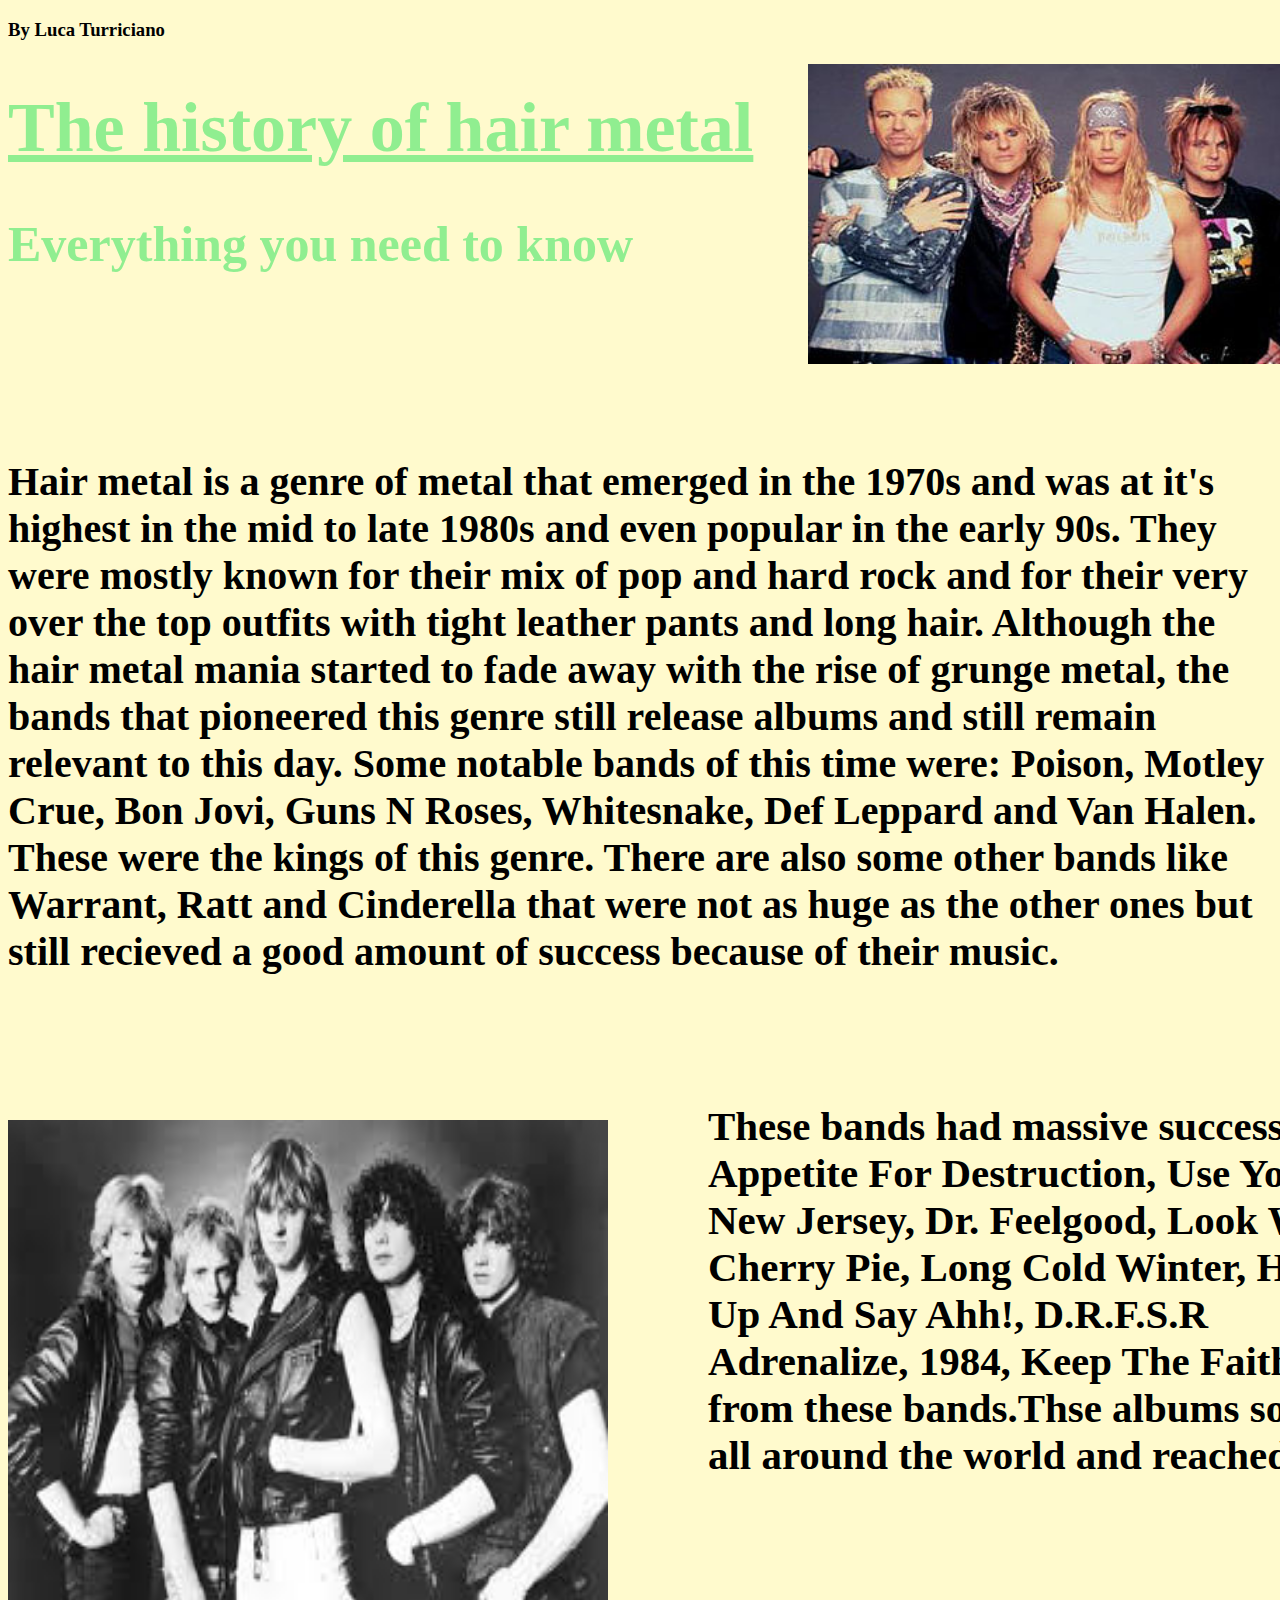
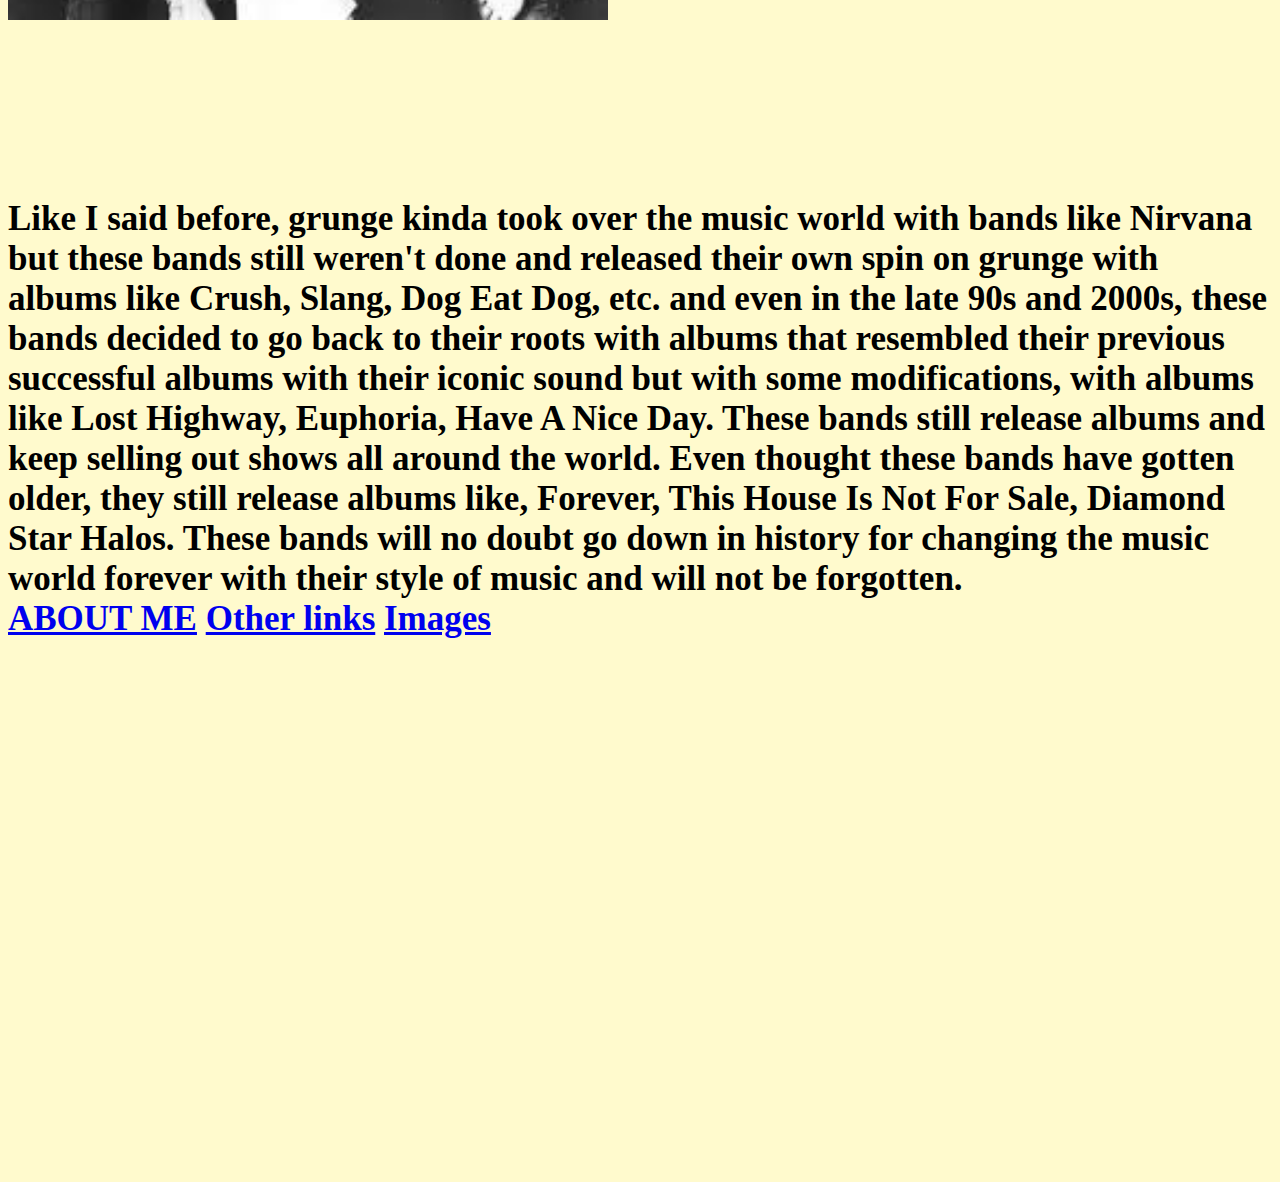
<file: index.html>
<!DOCTYPE html>
<head>
    <title><h3>The history of hair metal</h3></title>
    <link rel="stylesheet" href="styles.css">
</head>
<body>
<h3 class="three">By Luca Turriciano</h3>
<h1 class="one"><u>The history of hair metal</u></h1>
<h2 class="two">Everything you need to know</h2>
<img src="poison 3.jpg" id="picture1">
</body>

<h3 class="titus"> Hair metal is a genre of metal that emerged in the 1970s and was at it's highest in the mid to late 1980s and even popular in the early 90s. They were mostly known for their mix of pop and hard rock and for their very over the top outfits with tight leather pants and long hair. Although the hair metal mania started to fade away with the rise of grunge metal, the bands that pioneered this genre still release albums and still remain relevant to this day. Some notable bands of this time were: Poison, Motley Crue, Bon Jovi, Guns N Roses, Whitesnake, Def Leppard and Van Halen. These were the kings of this genre. There are also some other bands like Warrant, Ratt and Cinderella that were not as huge as the other ones but still recieved a good amount of success because of their music.
</h3>
<div class="pee">
<h3><br>These bands had massive success with their classic ablums like
<br>Appetite For Destruction, Use Your Illusion 1/2, Slippery When Wet
<br>New Jersey, Dr. Feelgood, Look What The Cat Dragged In, Pyromania,
<br>Cherry Pie, Long Cold Winter, Hysteria, Whitesnake, Slide It In, Open Up And Say Ahh!, D.R.F.S.R
<br>Adrenalize, 1984, Keep The Faith. These are only some of the albums from these bands.Thse albums sold millions of copies
<br>all around the world and reached fame some people could only imagine.


</h3>
</div>
<img src="def leppard 2.jpg" id="picture2">

<h3 class="fart"><br>Like I said before, grunge kinda took over the music world with bands like Nirvana but these bands still weren't done and released their own spin on grunge with albums like Crush, Slang, Dog Eat Dog, etc. and even in the late 90s and 2000s, these bands decided to go back to their roots with albums that resembled their previous successful albums with their iconic sound but with some modifications, with albums like Lost Highway, Euphoria, Have A Nice Day. These bands still release albums and keep selling out shows all around the world. Even thought these bands have gotten older, they still release albums like, Forever, This House Is Not For Sale, Diamond Star Halos. These bands will no doubt go down in history for changing the music world forever with their style of music and will not be forgotten. 

    <br>
<a href="about.html" target="_blank">ABOUT ME</a>
<a href="links.html" target="_blank">Other links</a>
<a href="images.html" target="_blank">Images</a>
</file>
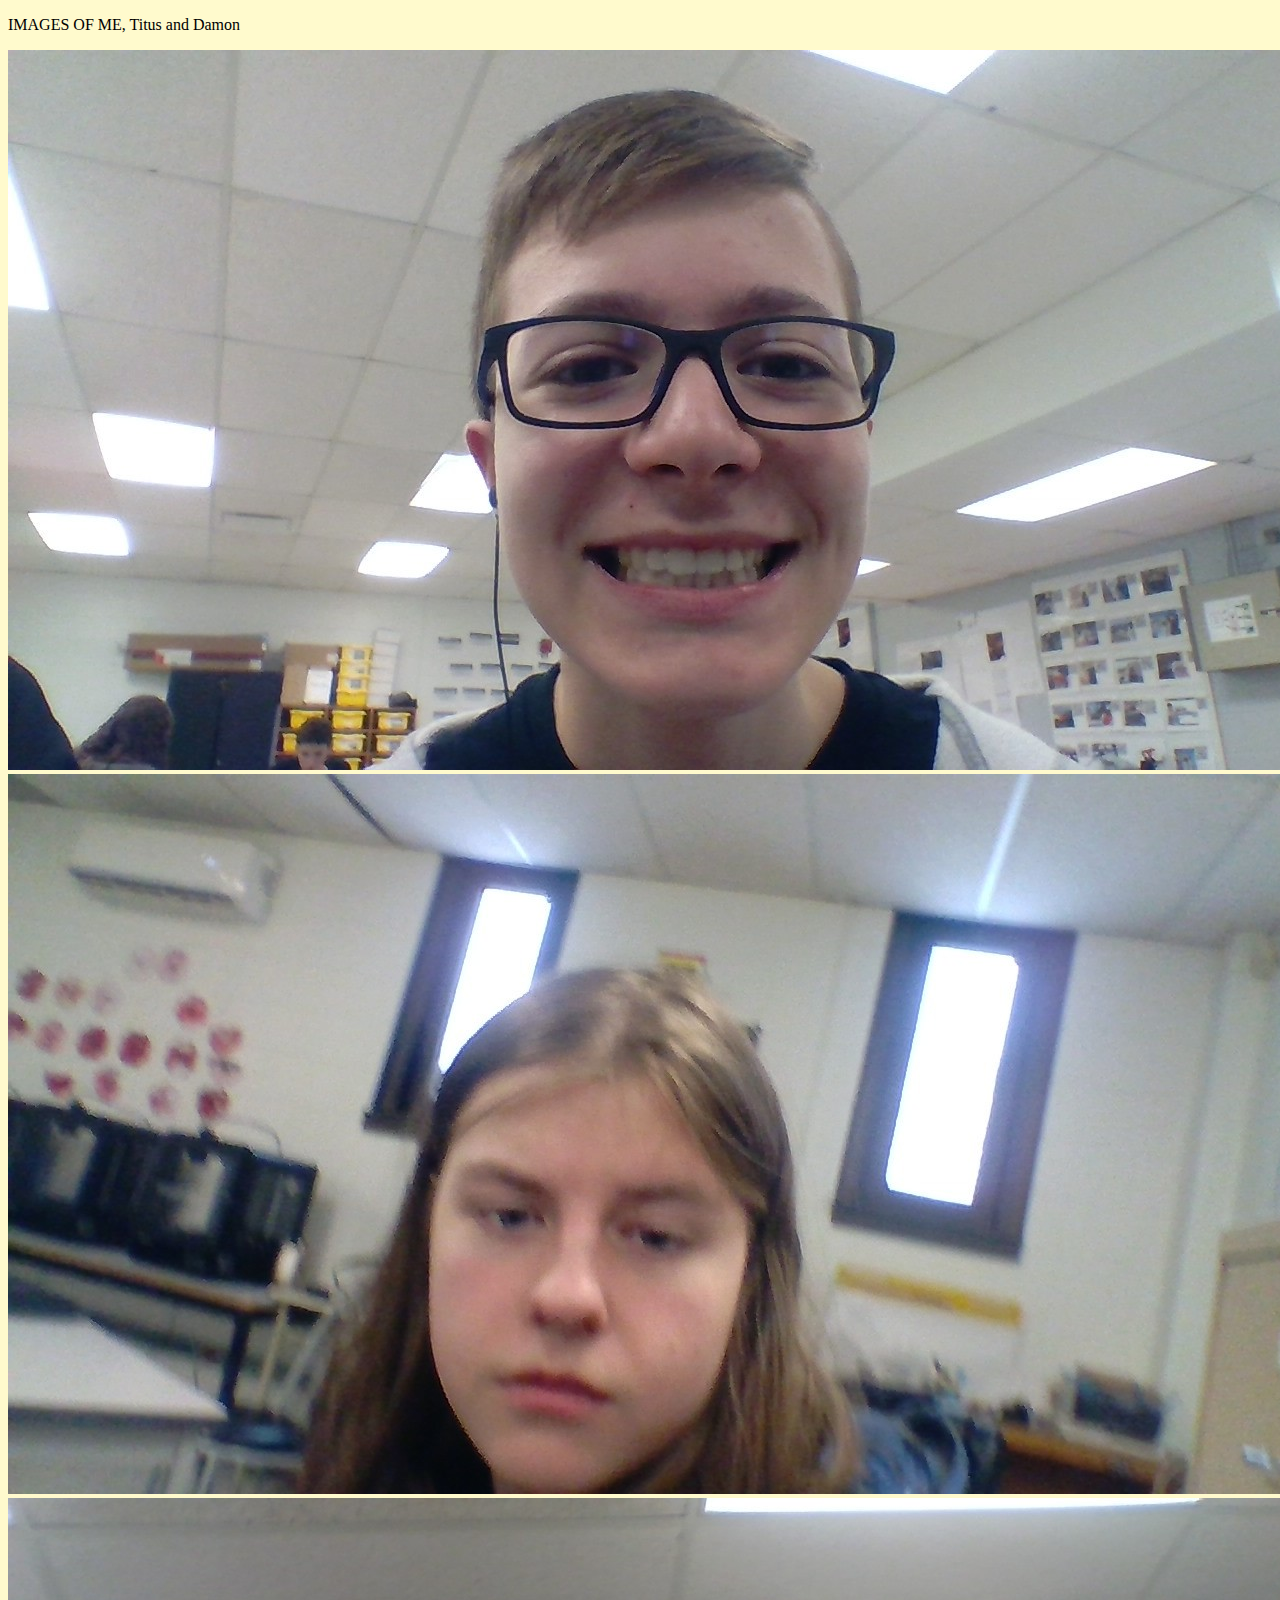
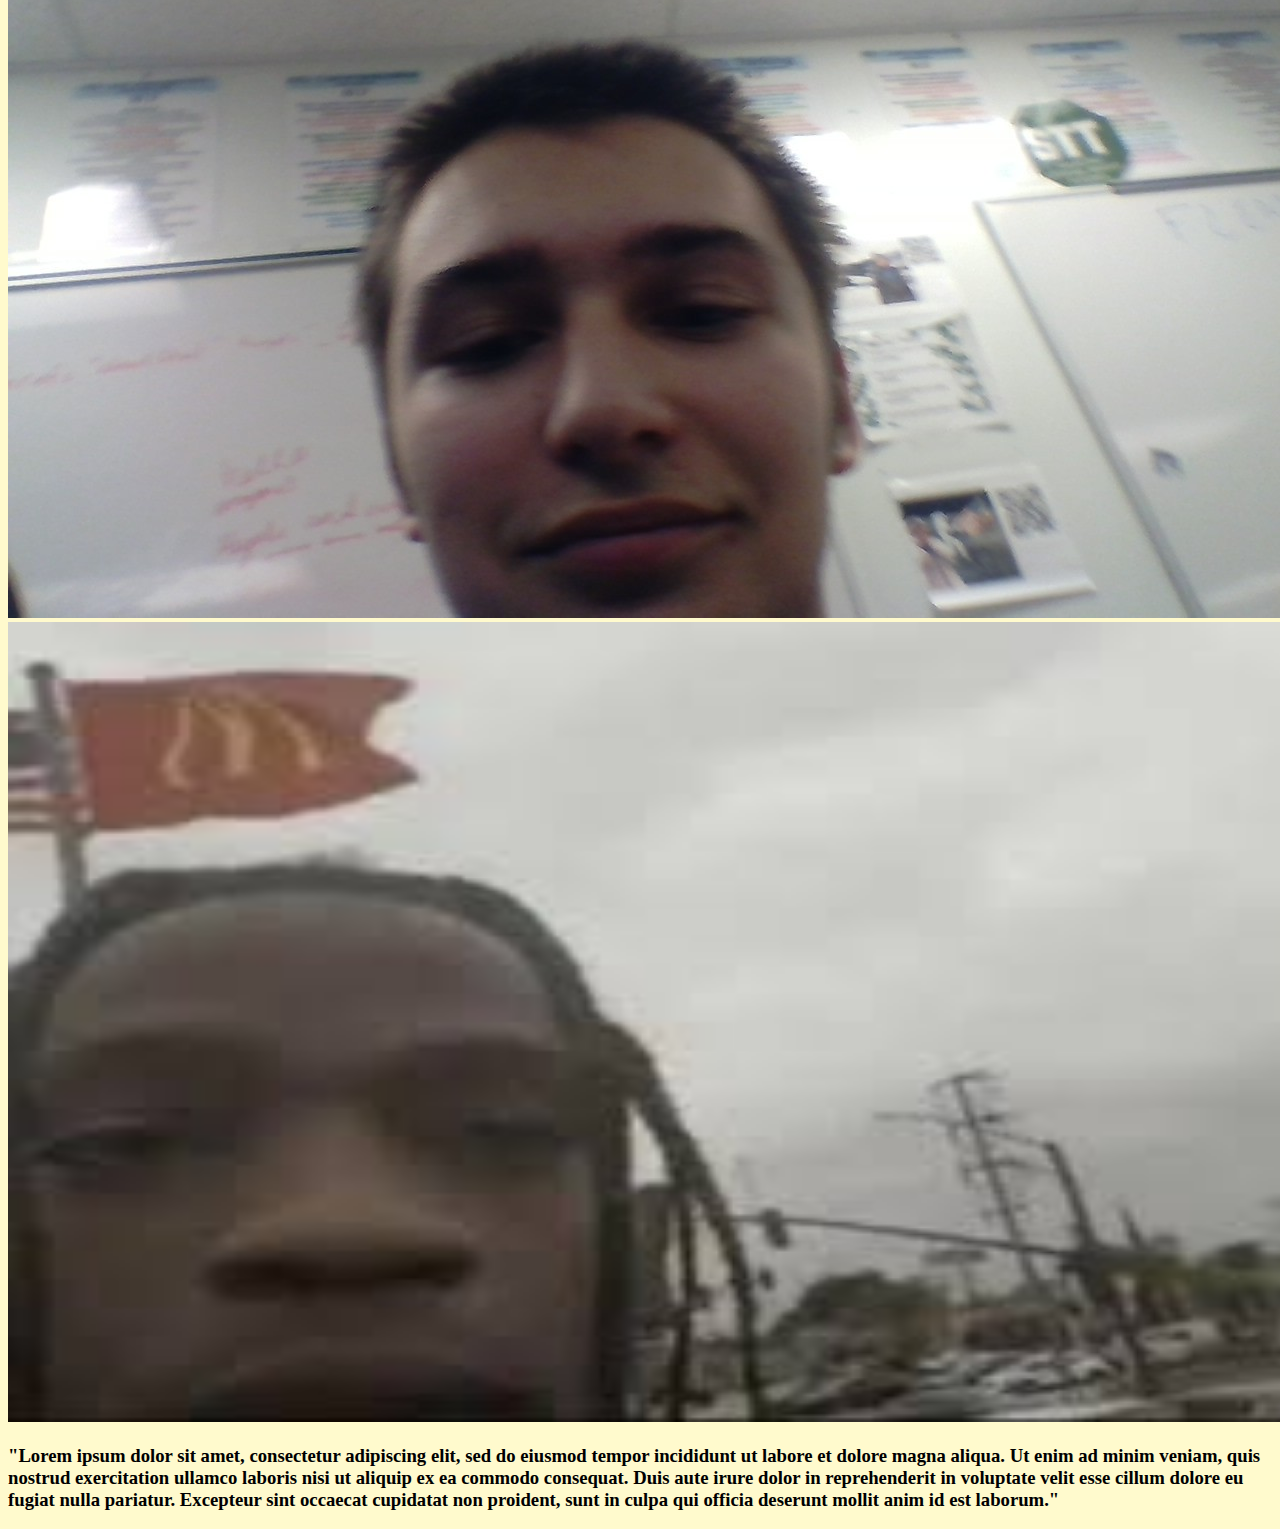
<file: about.html>
<!DOCTYPE html>
<html>
    <head>
        <title>About Us</title>
        <link rel="stylesheet" href="styles.css">
    </head>
    <body>
        <p>IMAGES OF ME, Titus and Damon</p>
        <img src="WIN_20241120_14_15_03_Pro.jpg" id="picture4">
        <img src="WIN_20250108_11_27_44_Pro.jpg" id="picture5">
        <img src="WIN_20250108_11_27_52_Pro.jpg" id="picture6">
        <img src="download.jpg" id="picture7">
        <h3>"Lorem ipsum dolor sit amet, consectetur adipiscing elit, sed do eiusmod tempor incididunt ut labore et dolore magna aliqua. Ut enim ad minim veniam, quis nostrud exercitation ullamco laboris nisi ut aliquip ex ea commodo consequat. Duis aute irure dolor in reprehenderit in voluptate velit esse cillum dolore eu fugiat nulla pariatur. Excepteur sint occaecat cupidatat non proident, sunt in culpa qui officia deserunt mollit anim id est laborum."

        </h3>
    </body>
</html>
</file>
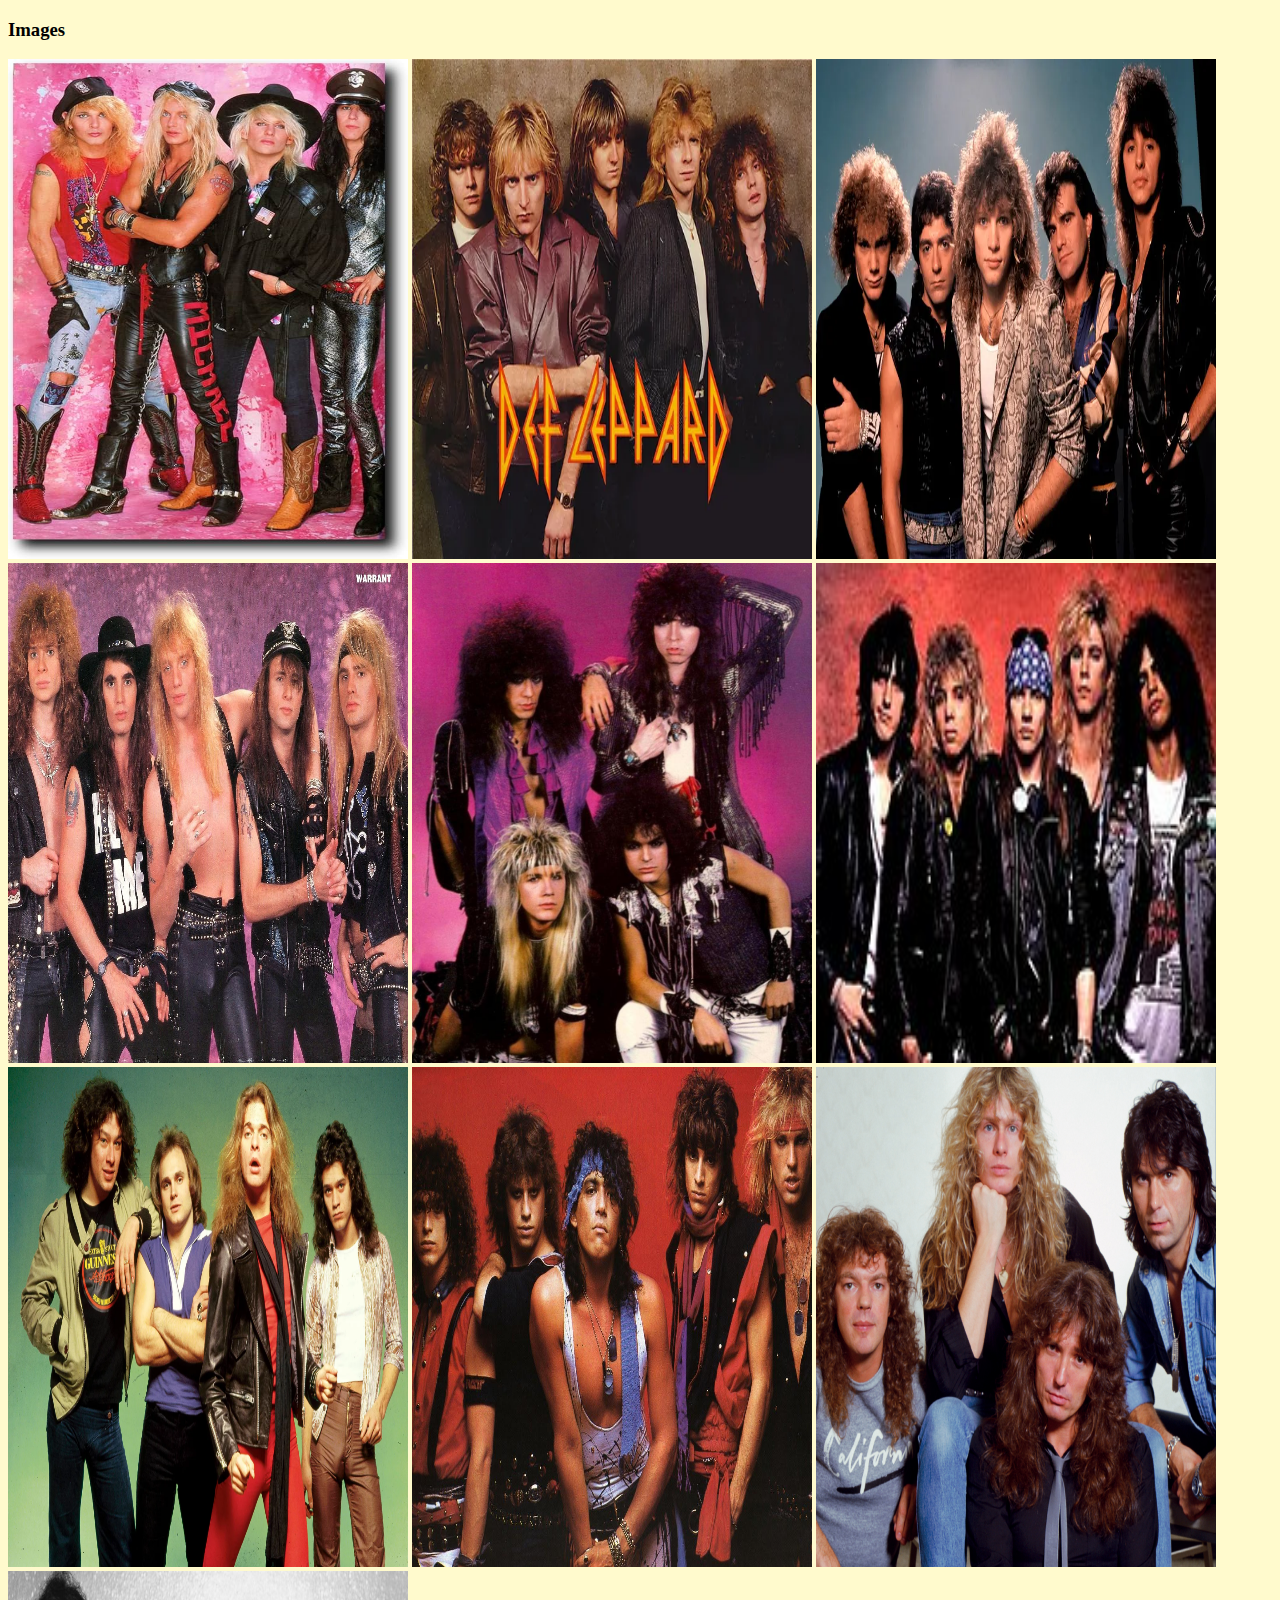
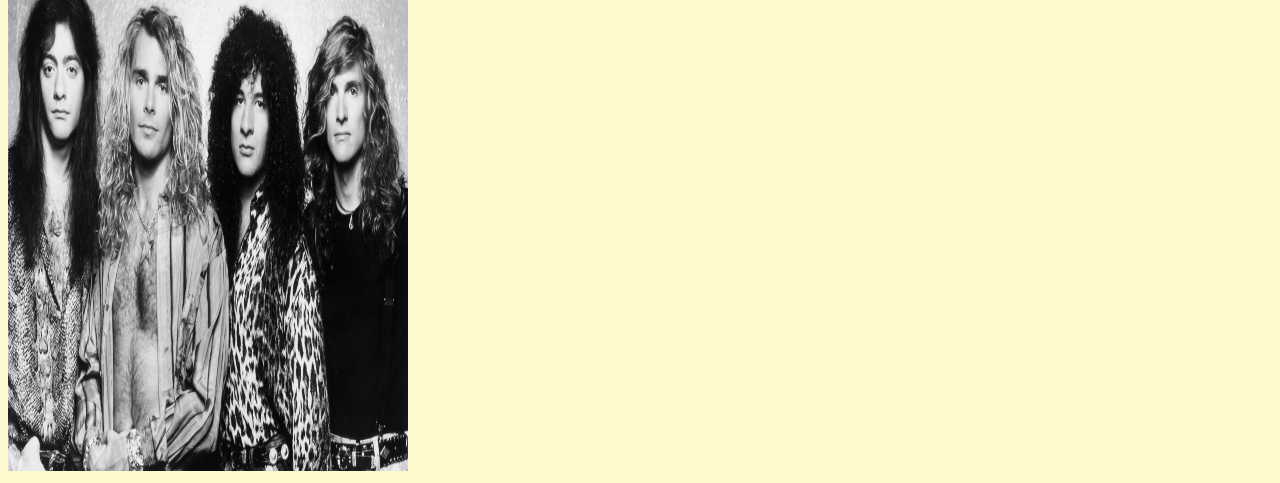
<file: images.html>
<!DOCTYPE html>
<html>
    <head>
        <title>Images of bands</title>
        <link rel="stylesheet" href="styles.css">
    </head>
    <body>
        <h3>Images</h3>
        <img src="poison 4.jpg" id="picture8">
        <img src="def leppard 3.webp" id="picture9">
        <img src="bon jovi1.png" id="picture10">
        <img src="warrant.jpg" id="picture11">
        <img src="cinderella.jpg" id="picture12">
        <img src="GNR.jpg" id="picture13">
        <img src="Van halen.webp" id="picture14">
        <img src="Ratt.jpg" id="picture15">
        <img src="Whitesnake.jpg" id="picture16">
        <img src="white lion.jpg" id="picture17">


    </body>
</html>
</file>
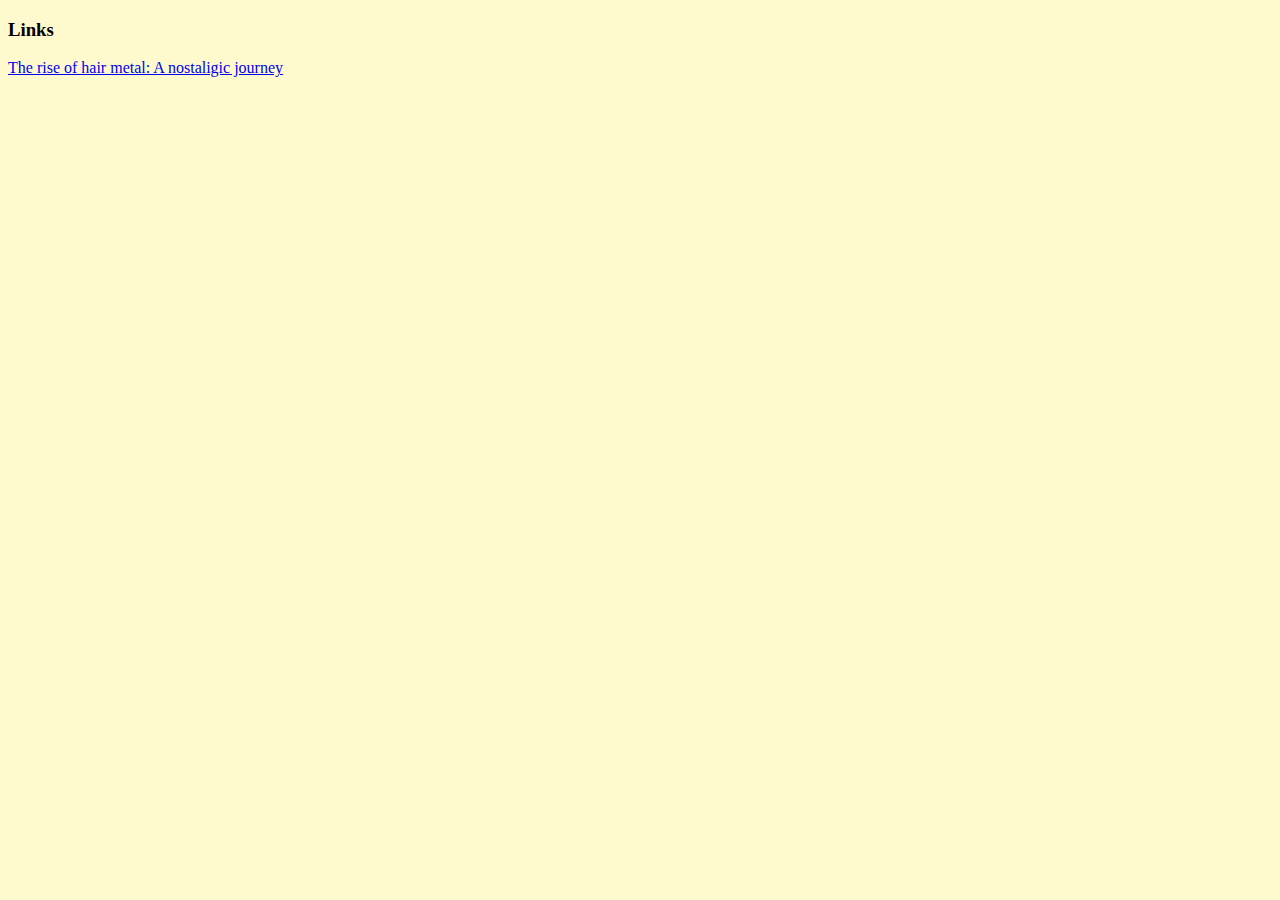
<file: links.html>
<!DOCTYPE html>
<html>
    <head>
        <title>Links</title>
        <link rel="stylesheet" href="styles.css">
    </head>
    <body>
        <h3>Links</h3>
        <a href="https://www.yellowbrick.co/blog/music/the-rise-of-hair-metal-music-a-nostalgic-journey#:~:text=its%20enduring%20legacy.-,Origins%20of%20Hair%20Metal,glam%20rock%20into%20their%20sound." target="_blank">The rise of hair metal: A nostaligic journey</a>
    </body>
</html>
</file>
<file: styles.css>
.one{
    color:lightgreen;
    font-size:70px;
}
.two{
    color:lightgreen;
    font-size:50px;

}
#picture1{
    display: inline-block;
    position: relative;
    left:800px;
    bottom:250px;
    width: 500px;
    height: 300px;
}
body{
    background-color:lemonchiffon;
}
.titus{
    display:inline-block;
    position: relative;
    bottom:200px;
    font-size: 40px;
}
#picture2{
    display:inline-block;
    position: relative;
    bottom:600px;
    width: 600px;
    height: 500px;
}
.pee {
    position: relative;
    left: 700px;
    font-size: 35px;
    bottom: 200px;
}
.fart {
    font-size: 35px;
    display: inline-block;
    position: relative;
    bottom: 500px;
}
#picture7{
    width:1280px;
    height:800px;
}
#picture9{
    width: 400px;
    height: 500px;
}
#picture8{
    width: 400px;
    height: 500px;
}
#picture10{
    width:400px;
    height: 500px;
}
#picture11{
    width:400px;
    height: 500px;
}
#picture12{
    width:400px;
    height: 500px;
}
#picture13{
    width:400px;
    height: 500px;
}
#picture14{
    width:400px;
    height: 500px;
}
#picture15{
    width:400px;
    height: 500px;
}
#picture16{
    width:400px;
    height: 500px;
}
#picture17{
    width:400px;
    height: 500px;
}
</file>
